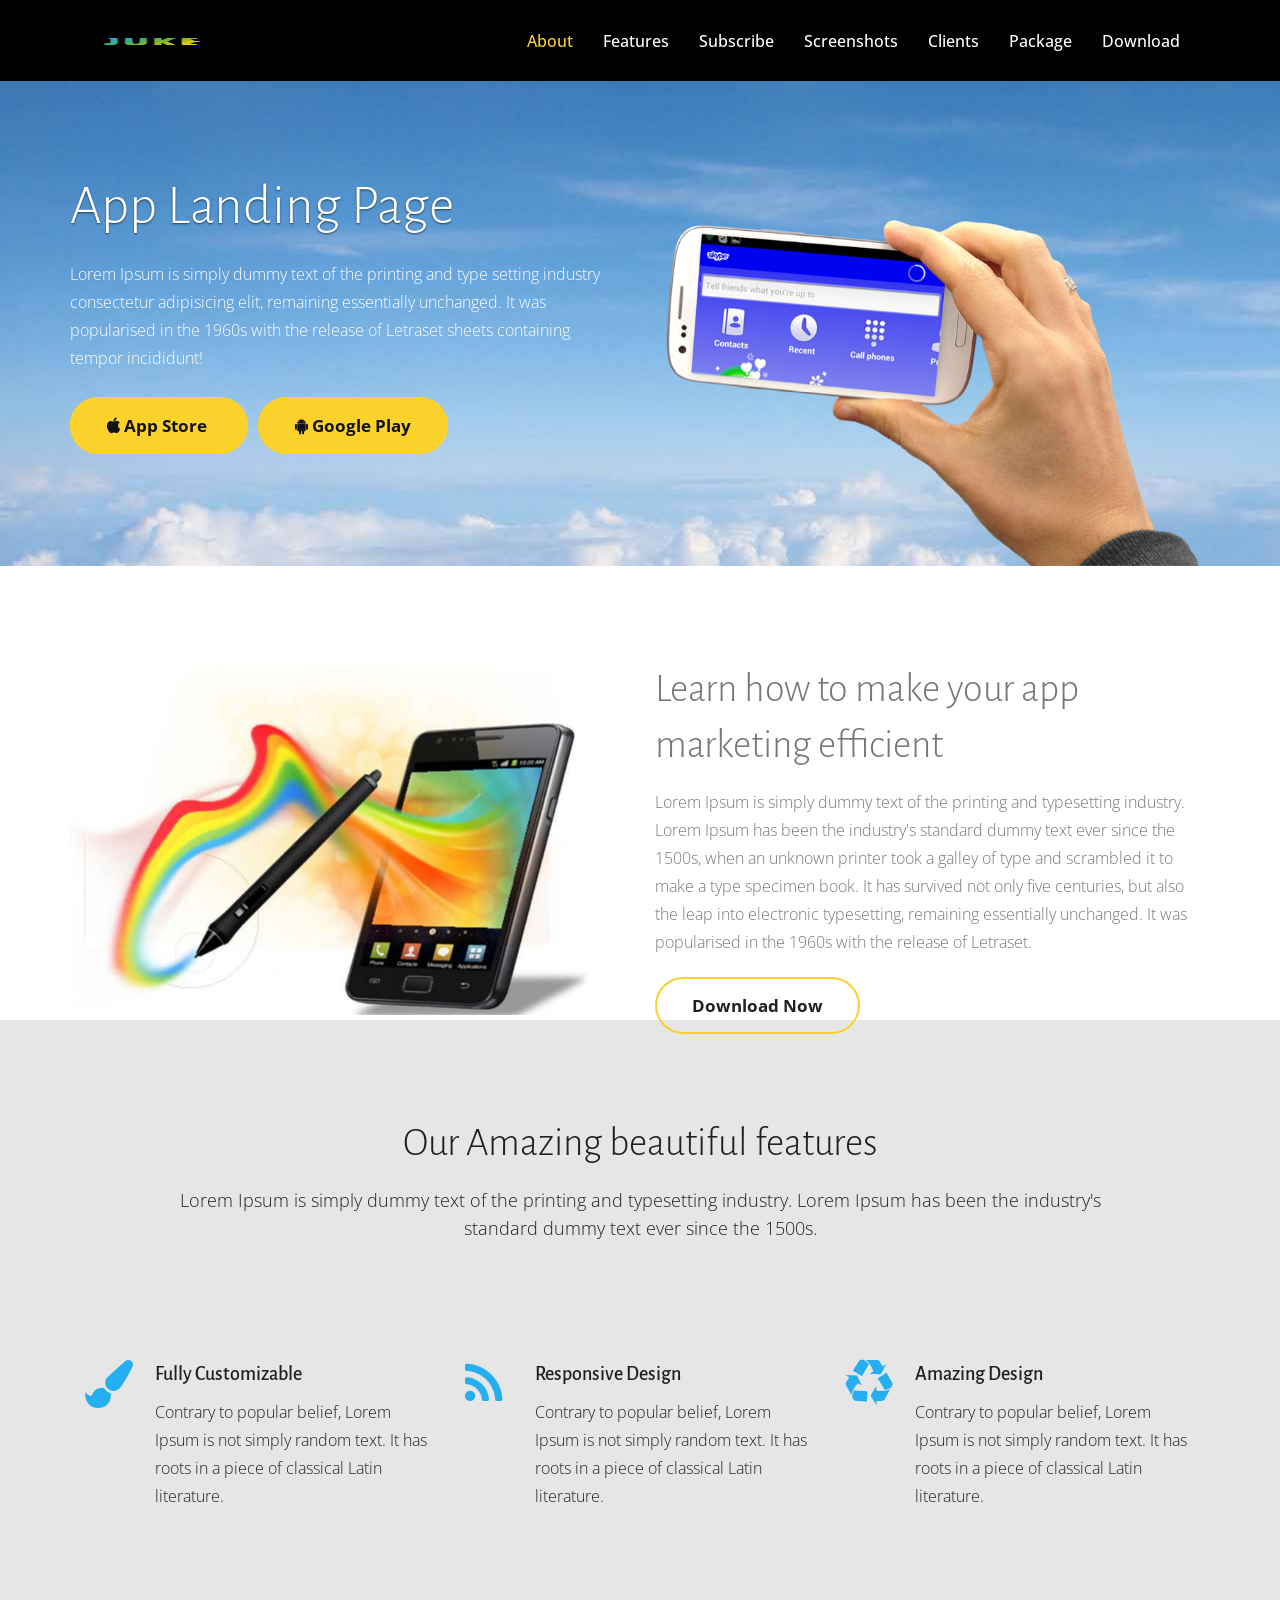
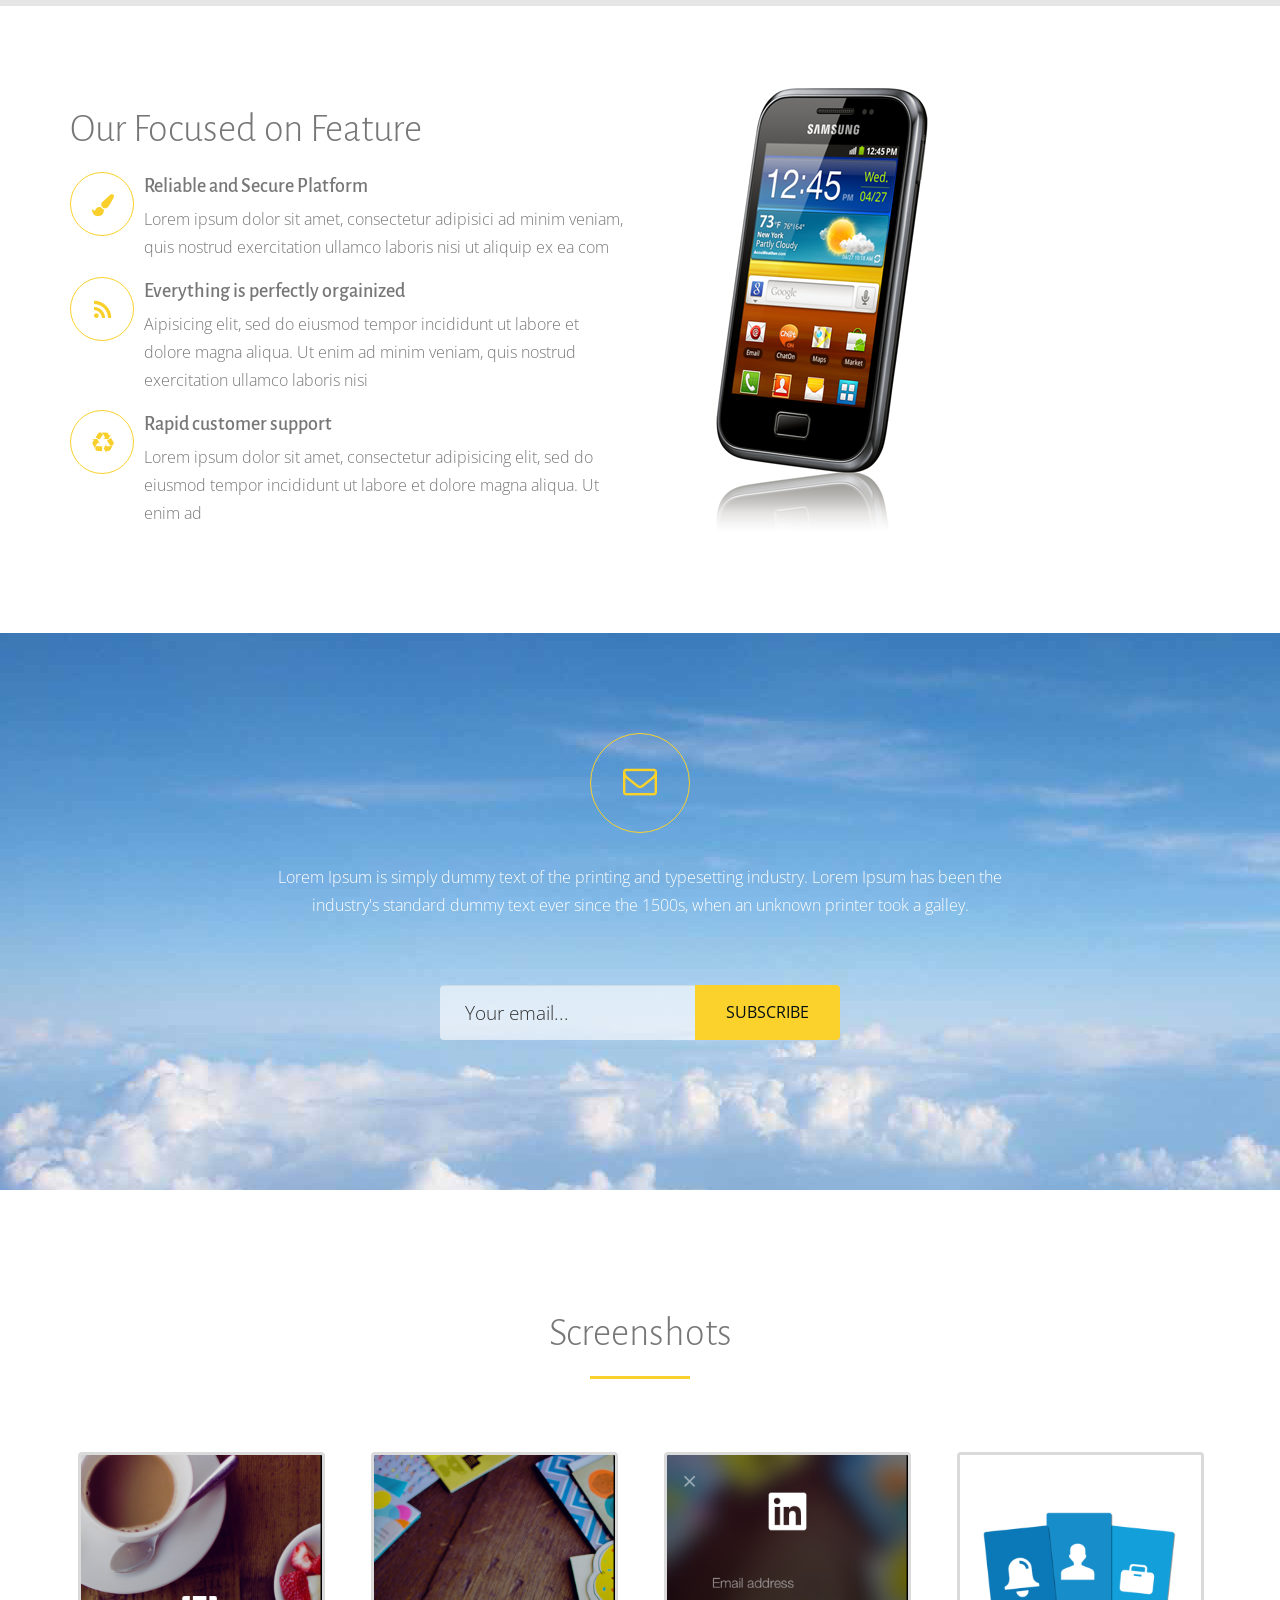
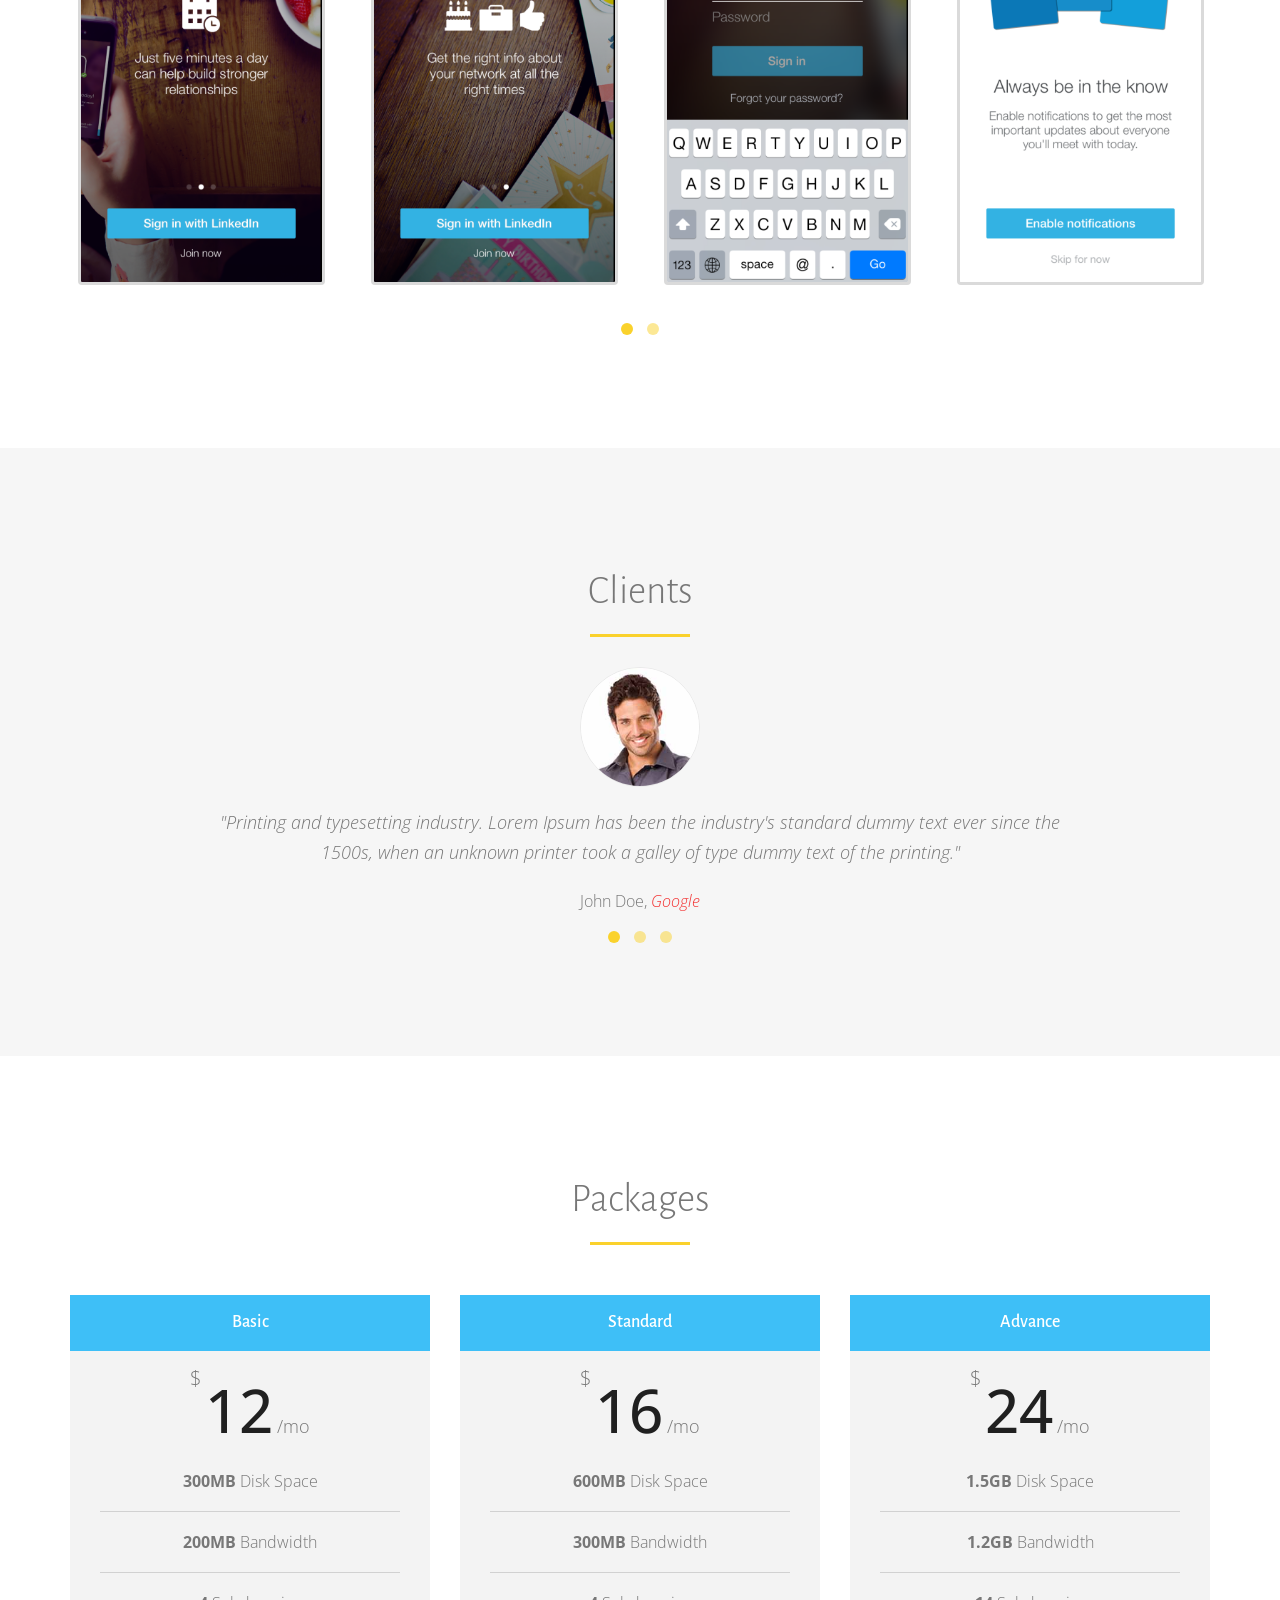
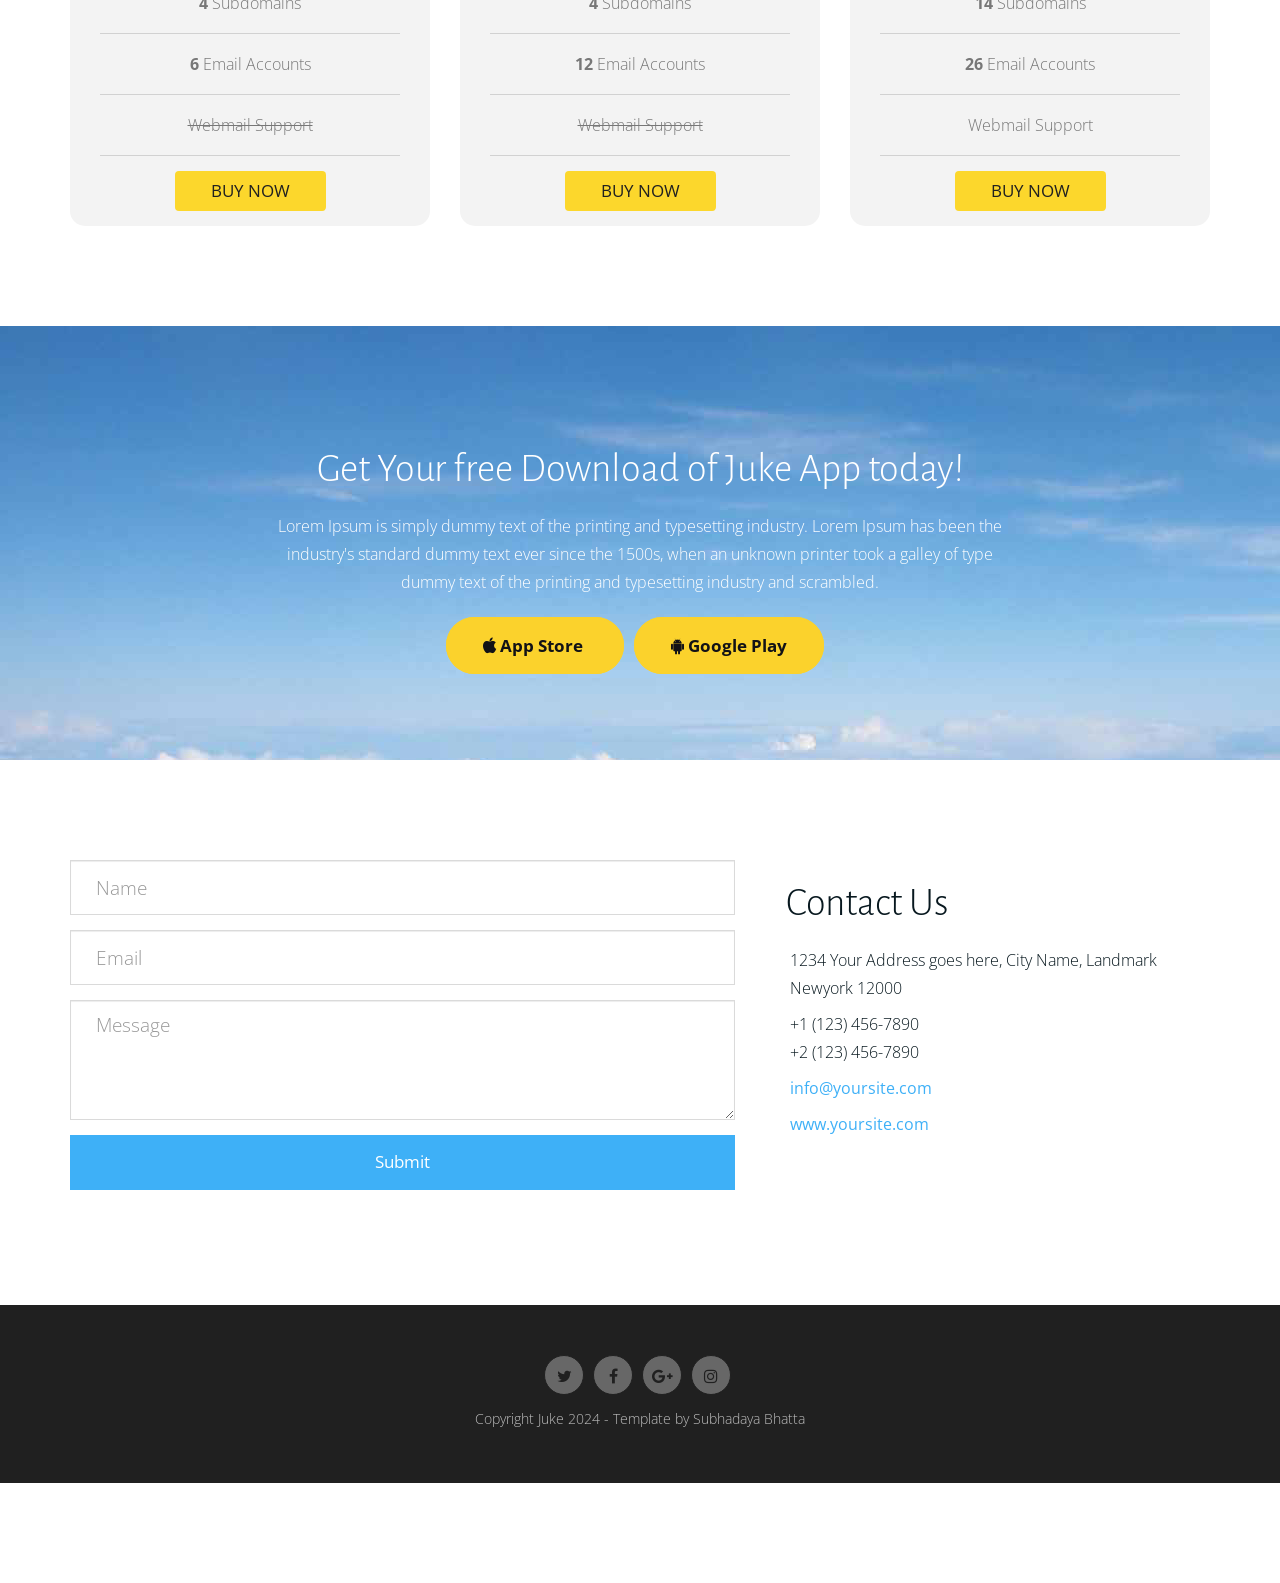
<file: index.html>
<!DOCTYPE html>
<html>
<head>

<!-- /.website title -->
<title>Juke app</title>
<meta name="viewport" content="width=device-width, initial-scale=1, maximum-scale=1, user-scalable=no">

<!-- CSS Files -->
<link href="css/bootstrap.min.css" rel="stylesheet" media="screen">
<link href="css/font-awesome.min.css" rel="stylesheet">
<link href="fonts/icon-7-stroke/css/pe-icon-7-stroke.css" rel="stylesheet">
<link href="css/animate.css" rel="stylesheet" media="screen">
<link href="css/owl.theme.css" rel="stylesheet">
<link href="css/owl.carousel.css" rel="stylesheet">
 
<link href="styles.css" rel="stylesheet" media="screen">    

<!-- Google Fonts --> 
<link href='http://fonts.googleapis.com/css?family=Open+Sans:400,300,600,700' rel='stylesheet' type='text/css'>
<link href='http://fonts.googleapis.com/css?family=Alegreya+Sans:100,300,400,700' rel='stylesheet' type='text/css'>


<!-- Font Awesome -->
<link href="http://maxcdn.bootstrapcdn.com/font-awesome/4.2.0/css/font-awesome.min.css" rel="stylesheet"> 
</head>
  
<body data-spy="scroll" data-target="#navbar-scroll">
 
 <div id="top"></div>

<!-- NAVIGATION -->
<div id="menu">
	<nav class="navbar-wrapper navbar-default" role="navigation">
		<div class="container">
			  <div class="navbar-header">
				<button type="button" class="navbar-toggle" data-toggle="collapse" data-target=".navbar-themers">
				  <span class="sr-only">Toggle navigation</span>
				  <span class="icon-bar"></span>
				  <span class="icon-bar"></span>
				  <span class="icon-bar"></span>
				</button>
				<a class="navbar-brand site-name" href="#top"><img src="images/logo.png" alt="logo"></a>
			  </div>
	 
			  <div id="navbar-scroll" class="collapse navbar-collapse navbar-themers navbar-right">
				<ul class="nav navbar-nav">
					<li><a href="#intro">About</a></li>
					<li><a href="#feature">Features</a></li>
					<li><a href="#subscribe">Subscribe</a></li>
					<li><a href="#screenshot">Screenshots</a></li>
					<li><a href="#clients">Clients</a></li>
					<li><a href="#package">Package</a></li>
					<li><a href="#download">Download</a></li>
				</ul>
			  </div>
		</div>
	</nav>
</div>

<!-- /.parallax full screen background image -->
<div class="fullscreen landing parallax banner" style="background-image:url(./images/bg.jpg);" data-img-width="2000" data-img-height="1325" data-diff="100">
	
	<div class="overlay">
		<div class="container">
			<div class="row">
				<div class="col-md-6">
				
						<!-- /.main title -->
						<h1 class="wow fadeInLeft">
						App Landing Page 
						</h1>

					<!-- /.header paragraph -->
					<div class="landing-text wow fadeInLeft">
						<p>Lorem Ipsum is simply dummy text of the printing and type setting industry consectetur adipisicing elit, remaining essentially unchanged. It was popularised in the 1960s with the release of Letraset sheets containing tempor incididunt!</p>
					</div>				  

					<!-- /.header button -->
					<div class="head-btn wow fadeInLeft">
						<a href="#" class="btn-primary app-store">
						<i class="fa fa-apple"></i> <span> App Store</span>
						</a>
						<a href="#" class="btn-primary play-market">
						<i class="fa fa-android"></i> <span> Google Play</span>
						</a>
					</div>
	
					 				

				</div> 
				
				<!-- /.phone image -->
				<div class="col-md-6">
				<img src="images/header-phone.png" alt="phone" class="header-phone img-responsive wow fadeInRight">
				</div>
			</div>
		</div> 
	</div> 
</div>
   
<!-- /.intro section -->
<div id="intro">
		<div class="container">
		<div class="row">
	
	<!-- /.feature image -->
			<div class="col-md-6 feature-2-pic wow fadeInLeft">
				<img src="images/feature2-image.jpg" alt="image" class="img-responsive">
			</div>	
			
			<!-- /.feature content -->
			<div class="col-md-6 wow fadeInRight">
				<h2>Learn how to make your app marketing efficient</h2>
				<p>Lorem Ipsum is simply dummy text of the printing and typesetting industry. Lorem Ipsum has been the industry's standard dummy text ever since the 1500s, when an unknown printer took a galley of type and scrambled it to make a type specimen book. It has survived not only five centuries, but also the leap into electronic typesetting, remaining essentially unchanged. It was popularised in the 1960s with the release of Letraset.
				</p>

					<div class="btn-section"><a href="#download" class="btn-default">Download Now</a></div>
		
			</div>
			 			  
		</div>			  
  
	</div>

<!-- /.feature section -->
<div id="feature">
	<div class="container">
		<div class="row">
			<div class="col-md-10 col-md-offset-1 col-sm-12 text-center feature-title">

			<!-- /.feature title -->
				<h2>Our Amazing beautiful features</h2>
				<p>Lorem Ipsum is simply dummy text of the printing and typesetting industry. Lorem Ipsum has been the industry's standard dummy text ever since the 1500s.</p>
			</div>
		</div>
		<div class="row row-feat">
			
			<div class="col-md-12">

				<!-- /.feature 1 -->
				<div class="col-sm-4 feat-list">
					<i class="fa fa-paint-brush wow fadeInUp"></i>
					<div class="inner">
						<h4>Fully Customizable</h4>
						<p>Contrary to popular belief, Lorem Ipsum is not simply random text. It has roots in a piece of classical Latin literature.
						</p>
					</div>
				</div>
			
				<!-- /.feature 2 -->
				<div class="col-sm-4 feat-list">
					<i class="fa fa-rss wow fadeInUp" data-wow-delay="0.2s"></i>
					<div class="inner">
						<h4>Responsive Design</h4>
						<p>Contrary to popular belief, Lorem Ipsum is not simply random text. It has roots in a piece of classical Latin literature.</p>
					</div>
				</div>
			
				<!-- /.feature 3 -->
				<div class="col-sm-4 feat-list"> 
					<i class="fa fa-recycle wow fadeInUp" data-wow-delay="0.4s"></i>
					<div class="inner">
						<h4>Amazing Design</h4>
						<p>Contrary to popular belief, Lorem Ipsum is not simply random text. It has roots in a piece of classical Latin literature.</p>
					</div>
				</div>
			
				
			</div>
		</div>
	</div>
</div>
<section id="features">
        <div class="container">
            <div class="row">
                <div class="col-md-6 col-sm-6 wow fadeInRight animated" data-wow-delay=".8s" style="visibility: visible; animation-delay: 0.8s; -webkit-animation-delay: 0.8s; animation-name: fadeInRight; -webkit-animation-name: fadeInRight;">
                    <h2 class="title">Our Focused on Feature</h2>

                    <div class="feature-item">

                        <div class="media">
                            <div class="pull-left icon" href="#">
                                <i class="fa fa-paint-brush"></i>
                            </div>
                            <div class="media-body">
                                <h4 class="media-heading">Reliable and Secure Platform</h4>
                                <p>Lorem ipsum dolor sit amet, consectetur adipisici ad minim veniam, quis nostrud exercitation ullamco laboris nisi ut aliquip ex ea com</p>
                            </div>
                        </div>
                    </div>

                    <div class="feature-item">

                        <div class="media">
                            <div class="pull-left icon" href="#">
                                <i class="fa fa-rss"></i>
                            </div>
                            <div class="media-body">
                                <h4 class="media-heading">Everything is perfectly orgainized</h4>
                                <p>Aipisicing elit, sed do eiusmod tempor incididunt ut labore et dolore magna aliqua. Ut enim ad minim veniam, quis nostrud exercitation ullamco laboris nisi</p>
                            </div>
                        </div>
                    </div>

                    <div class="feature-item">

                        <div class="media">
                            <div class="pull-left icon" href="#">
                                <i class="fa fa-recycle"></i>
                            </div>
                            <div class="media-body">
                                <h4 class="media-heading">Rapid customer support</h4>
                                <p>Lorem ipsum dolor sit amet, consectetur adipisicing elit, sed do eiusmod tempor incididunt ut labore et dolore magna aliqua. Ut enim ad</p>
                            </div>
                        </div>
                    </div>
                </div>
                <div class="col-md-6 col-sm-6 wow fadeInLeft animated" data-wow-delay=".8s" style="visibility: visible; animation-delay: 0.8s; -webkit-animation-delay: 0.8s; animation-name: fadeInLeft; -webkit-animation-name: fadeInLeft;">
                    <div class="block">
                        <img class="img-responsive" src="images/featured-app.png" alt="">
                    </div>
                </div>
            </div>
        </div>
    </section> 


<!-- /.subscribe section -->
<div id="subscribe">
	<div class="subscribe fullscreen parallax" style="background-image:url('images/bg.jpg');" data-img-width="1920" data-img-height="1281" data-diff="100">
		<div class="overlay">
			<div class="container">

				<!-- /.mail icon -->
				<div class="col-md-4 col-md-offset-4 text-center">
				<i class="fa fa-envelope-o letter wow fadeInUp"></i>
				</div>
				<div class="col-md-8 col-md-offset-2 text-center">
					<p>Lorem Ipsum is simply dummy text of the printing and typesetting industry. Lorem Ipsum has been the industry's standard dummy text ever since the 1500s, when an unknown printer took a galley.</p>

					<!-- /.subscribe form -->
					<div class="subscribe-form wow fadeInUp">
						<form class="news-letter mailchimp" action="" role="form" method="POST">
						<input type="hidden" name="u" value="">
						<input type="hidden" name="id" value="">
						<input class="form-control" type="email" name="" placeholder="Your email..." required="">
							<button type="submit" class="subscribe-btn btn">SUBSCRIBE</button>
						</form>
					</div>					
				</div>

			</div>	
		</div>
	</div>
</div>

<!-- /.screenshot section -->
<div id="screenshot">
	<div class="container">
		<div class="text-center">
			<h2 class="wow fadeInLeft">Screenshots</h2>
			<div class="title-line wow fadeInRight"></div>
		</div>
		<div class="row screenshots">
			
			<div id="screenshots" class="owl-carousel">

				<!-- /.screenshot images -->
				<div class="screen wow fadeInUp">
					<a href="images/img1.jpg" data-toggle="lightbox"><img src="images/img1.jpg" alt="Screenshot"></a>
				</div>
				
				<div class="screen wow fadeInUp" data-wow-delay="0.1s">
					<a href="images/img2.jpg" data-toggle="lightbox"><img src="images/img2.jpg" alt="Screenshot"></a>
				</div>
				
				<div class="screen wow fadeInUp" data-wow-delay="0.2s">
					<a href="images/img3.jpg" data-toggle="lightbox"><img src="images/img3.jpg" alt="Screenshot"></a>
				</div>
				
				<div class="screen wow fadeInUp" data-wow-delay="0.3s">
					<a href="images/img4.jpg" data-toggle="lightbox"><img src="images/img4.jpg" alt="Screenshot"></a>
				</div>
				
				<div class="screen wow fadeInUp" data-wow-delay="0.4s">
					<a href="images/img5.jpg" data-toggle="lightbox"><img src="images/img5.jpg" alt="Screenshot"></a>
				</div>
				
				<div class="screen wow fadeInUp" data-wow-delay="0.5s">
					<a href="images/img6.jpg" data-toggle="lightbox"><img src="images/img6.jpg" alt="Screenshot"></a>
				</div>			
				
				<div class="screen wow fadeInUp" data-wow-delay="0.6s">
					<a href="images/img7.jpg" data-toggle="lightbox"><img src="images/img7.jpg" alt="Screenshot"></a>
				</div>

				<div class="screen wow fadeInUp" data-wow-delay="0.7s">
					<a href="images/img8.jpg" data-toggle="lightbox"><img src="images/img8.jpg" alt="Screenshot"></a>
				</div>
			</div>
		</div>
	</div>
</div>

<!-- /.clientsmonial section -->
<div id="clients">
	<div class="container">
		<div class="text-center">
			<h2 class="wow fadeInLeft">Clients</h2>
			<div class="title-line wow fadeInRight"></div>
		</div>
		<div class="row">
			<div class="col-sm-10 col-sm-offset-1">	
			   <div id="owl-clients" class="owl-carousel owl-theme wow fadeInUp">
				 
					<!-- /.clientsmonial 1 -->
					<div class="clients-item">
						<div class="client-pic text-center">
						
							<!-- /.client photo -->
							<img src="images/client.jpg" alt="client">
						</div>
						<div class="box">
						
							<!-- /.clientsmonial content -->
							<p class="message text-center">"Printing and typesetting industry. Lorem Ipsum has been the industry's standard dummy text ever since the 1500s, when an unknown printer took a galley of type dummy text of the printing."</p>
						</div>
						<div class="client-info text-center">
						
						<!-- /.client name -->
							John Doe, <span class="company">Google</span>	
						</div>
					</div>		
					
					<!-- /.clientsmonial 2 -->
					<div class="clients-item">
						<div class="client-pic text-center">

							<!-- /.client photo -->
							<img src="images/client2.jpg" alt="client">
						</div>
						<div class="box">

							<!-- /.clientsmonial content -->
							<p class="message text-center">"Lorem Ipsum is simply dummy text of the printing and when an unknown printer took a galley of type dummy text of the printing and typesetting industry and scrambled."</p>
						</div>
						<div class="client-info text-center">

							<!-- /.client name -->
							Glen Micheal, <span class="company">CN Technology</span>	
						</div>
					</div>				
					
					<!-- /.clientsmonial 3 -->
					<div class="clients-item">
						<div class="client-pic text-center">

							<!-- /.client photo -->
							<img src="images/client3.jpg" alt="client">
						</div>
						<div class="box">

							<!-- /.clientsmonial content -->
							<p class="message text-center">"Lorem Ipsum is simply dummy text of the printing and typesetting industry. Lorem Ipsum has been the industry's standard dummy text ever since the 1500s, when an unknown printer."</p>
						</div>
						<div class="client-info text-center">

							<!-- /.client name -->
							Chris Russel, <span class="company">Facebook</span>	
						</div>
					</div>			
				 
				</div>
			</div>	
		</div>	
	</div>
</div>
<div id="package">
	<div class="container">
		<div class="text-center">
		
			<!-- /.pricing title -->
			<h2 class="wow fadeInLeft animated" style="visibility: visible; animation-name: fadeInLeft; -webkit-animation-name: fadeInLeft;">Packages</h2>
			<div class="title-line wow fadeInRight animated" style="visibility: visible; animation-name: fadeInRight; -webkit-animation-name: fadeInRight;"></div>
		</div>
		<div class="row package-option">

			<!-- /.package 1 -->
			<div class="col-sm-4">
			  <div class="price-box wow fadeInUp animated" style="visibility: visible; animation-name: fadeInUp; -webkit-animation-name: fadeInUp;">
			   <div class="price-heading text-center">
			   
					
					<!-- /.package name -->
					<h3>Basic</h3>
			   </div>
			   
			   <!-- /.price -->
				<div class="price-group text-center">
					<span class="dollar">$</span>
					<span class="price">12</span>
					<span class="time">/mo</span>
				</div>
			
				<!-- /.package features -->
			   <ul class="price-feature text-center">
				  <li><strong>300MB</strong> Disk Space</li>
				  <li><strong>200MB</strong> Bandwidth</li>
				  <li><strong>4</strong> Subdomains</li>
				  <li><strong>6</strong> Email Accounts</li>
				  <li><strike>Webmail Support</strike></li>				  
			   </ul>
			   
			   <!-- /.package button -->
			   <div class="price-footer text-center">
				 <a class="btn btn-price" href="#">BUY NOW</a>
				</div>	
			  </div>
			</div>
			
			<!-- /.package 2 -->
			<div class="col-sm-4">
			  <div class="price-box wow fadeInUp animated" data-wow-delay="0.2s" style="visibility: visible; animation-delay: 0.2s; -webkit-animation-delay: 0.2s; animation-name: fadeInUp; -webkit-animation-name: fadeInUp;">
			   <div class="price-heading text-center">
 

			   <!-- /.package name -->
				<h3>Standard</h3>
			   </div>
			   
			   <!-- /.price -->
				<div class="price-group text-center">
					<span class="dollar">$</span>
					<span class="price">16</span>
					<span class="time">/mo</span>
				</div>
			
				<!-- /.package features -->
			   <ul class="price-feature text-center">
				  <li><strong>600MB</strong> Disk Space</li>
				  <li><strong>300MB</strong> Bandwidth</li>
				  <li><strong>4</strong> Subdomains</li>
				  <li><strong>12</strong> Email Accounts</li>
				  <li><strike>Webmail Support</strike></li>			  
			   </ul>

				<!-- /.package button -->
			   <div class="price-footer text-center">
				 <a class="btn btn-price" href="#">BUY NOW</a>
				</div>
			  </div>
			</div>	
			
			<!-- /.package 3 -->
			<div class="col-sm-4">
			  <div class="price-box wow fadeInUp animated" data-wow-delay="0.4s" style="visibility: visible; animation-delay: 0.4s; -webkit-animation-delay: 0.4s; animation-name: fadeInUp; -webkit-animation-name: fadeInUp;">
			   <div class="price-heading text-center">
			   
					 
				
					<!-- /.package name -->
					<h3>Advance</h3>
			   </div>
			   
			   <!-- /.price -->
				<div class="price-group text-center">
					<span class="dollar">$</span>
					<span class="price">24</span>
					<span class="time">/mo</span>
				</div>
			
				<!-- /.package features -->
			   <ul class="price-feature text-center">
				  <li><strong>1.5GB</strong> Disk Space</li>
				  <li><strong>1.2GB</strong> Bandwidth</li>
				  <li><strong>14</strong> Subdomains</li>
				  <li><strong>26</strong> Email Accounts</li>
				  <li>Webmail Support</li>					  
			   </ul>
			   
			   <!-- /.package button -->
			   <div class="price-footer text-center">
				 <a class="btn btn-price" href="#">BUY NOW</a>
				</div>	
			  </div>
			</div>
			
			 

		</div>
	</div>
</div>	
<!-- /.download section -->
<div id="download">
	<div class="action fullscreen parallax" style="background-image:url('images/bg.jpg');" data-img-width="2000" data-img-height="1334" data-diff="100">
		<div class="overlay downloadSection">
			<div class="container">
				<div class="row">
					<div class="col-md-8 col-md-offset-2 col-sm-12 text-center">
						<h2 class="wow fadeInLeft">Get Your free Download of Juke App today!</h2>
						<p class="download-text wow fadeInRight">Lorem Ipsum is simply dummy text of the printing and typesetting industry. Lorem Ipsum has been the industry's standard dummy text ever since the 1500s, when an unknown printer took a galley of type dummy text of the printing and typesetting industry and scrambled.</p>
						<div class="btn-section">
						
						<a href="#" class="btn-primary app-store">
						<i class="fa fa-apple"></i> <span> App Store</span>
						</a>
						<a href="#" class="btn-primary play-market">
						<i class="fa fa-android"></i> <span> Google Play</span>
						</a>
						
						</div>
					</div>					
				</div>
			</div>
		</div>
	</div>
</div>
 
<!-- /.contact section -->
<div id="contact">
	<div class="contact">
		 
			<div class="container">
				<div class="row contact-row">
				
					
					
					<!-- /.contact form -->
					<div class="col-sm-7 contact-right">
						<form method="POST" id="contact-form" class="form-horizontal" action="" onSubmit="alert('Thank you for your feedback!');">
							<div class="form-group">
							<input type="text" name="Name" id="Name" class="form-control wow fadeInUp" placeholder="Name" required/>
							</div>
							<div class="form-group">
							<input type="text" name="Email" id="Email" class="form-control wow fadeInUp" placeholder="Email" required/>
							</div>					
							<div class="form-group">
							<textarea name="Message" rows="20" cols="20" id="Message" class="form-control input-message wow fadeInUp"  placeholder="Message" required></textarea>
							</div>
							<div class="form-group">
							<input type="submit" name="submit" value="Submit" class="btn btn-success wow fadeInUp" />
							</div>
						</form>		
					</div>
					
					<!-- /.address and contact -->
					<div class="col-sm-5 contact-left wow fadeInUp">
						<h2>Contact Us</h2>
							<ul class="ul-address">
							<li>1234 Your Address goes here, City Name, Landmark</br>
							Newyork 12000
							</li>
							<li>+1 (123) 456-7890</br>
							+2 (123) 456-7890
							</li>
							<li><a href="mailto:info@yoursite.com">info@yoursite.com</a></li>
							<li><a href="#">www.yoursite.com</a></li>
							</ul>	
								
					</div>
					
				 
			</div>
		</div>
	</div>
</div>
 
<!-- /.footer -->
<footer id="footer">
	<div class="container">
		<div class="col-sm-4 col-sm-offset-4">
			<!-- /.social links -->
				<div class="social text-center">
					<ul>
						<li><a class="wow fadeInUp" href="https://twitter.com/"><i class="fa fa-twitter"></i></a></li>
						<li><a class="wow fadeInUp" href="https://www.facebook.com/" data-wow-delay="0.2s"><i class="fa fa-facebook"></i></a></li>
						<li><a class="wow fadeInUp" href="https://plus.google.com/" data-wow-delay="0.4s"><i class="fa fa-google-plus"></i></a></li>
						<li><a class="wow fadeInUp" href="https://instagram.com/" data-wow-delay="0.6s"><i class="fa fa-instagram"></i></a></li>
					</ul>
				</div>	
			<div class="text-center wow fadeInUp" style="font-size: 14px;">Copyright Juke 2024 - Template by Subhadaya Bhatta</a></div>
			<a href="#" class="scrollToTop"><i class="fa fa-arrow-circle-o-up"></i></a>
		</div>	
	</div>	
</footer>
	
	<!-- /.javascript files -->
    <script src="js/jquery.js"></script>
    <script src="js/bootstrap.min.js"></script>
    <script src="js/custom.js"></script>
    <script src="js/jquery.sticky.js"></script>
	<script src="js/wow.min.js"></script>
	<script src="js/owl.carousel.min.js"></script>
	<script src="js/ekko-lightbox-min.js"></script>
	<script type="text/javascript">
	$(document).delegate('*[data-toggle="lightbox"]', 'click', function(event) { event.preventDefault(); $(this).ekkoLightbox(); }); 
	</script>
	<script>
		new WOW().init();
	</script>
  </body>
</html>
</file>
<file: fonts/icon-7-stroke/css/pe-icon-7-stroke.css>
@font-face {
	font-family: 'Pe-icon-7-stroke';
	src:url('../fonts/Pe-icon-7-stroke.eot?-2irksn');
	src:url('../fonts/Pe-icon-7-stroke.eot?#iefix-2irksn') format('embedded-opentype'),
		url('../fonts/Pe-icon-7-stroke.woff?-2irksn') format('woff'),
		url('../fonts/Pe-icon-7-stroke.ttf?-2irksn') format('truetype'),
		url('../fonts/Pe-icon-7-stroke.svg?-2irksn#Pe-icon-7-stroke') format('svg');
	font-weight: normal;
	font-style: normal;
}

[class^="pe-7s-"], [class*=" pe-7s-"] {
	display: inline-block;
	font-family: 'Pe-icon-7-stroke';
	speak: none;
	font-style: normal;
	font-weight: normal;
	font-variant: normal;
	text-transform: none;
	line-height: 1;

	/* Better Font Rendering =========== */
	-webkit-font-smoothing: antialiased;
	-moz-osx-font-smoothing: grayscale;
}

.pe-7s-cloud-upload:before {
	content: "\e68a";
}
.pe-7s-cash:before {
	content: "\e68c";
}
.pe-7s-close:before {
	content: "\e680";
}
.pe-7s-bluetooth:before {
	content: "\e68d";
}
.pe-7s-cloud-download:before {
	content: "\e68b";
}
.pe-7s-way:before {
	content: "\e68e";
}
.pe-7s-close-circle:before {
	content: "\e681";
}
.pe-7s-id:before {
	content: "\e68f";
}
.pe-7s-angle-up:before {
	content: "\e682";
}
.pe-7s-wristwatch:before {
	content: "\e690";
}
.pe-7s-angle-up-circle:before {
	content: "\e683";
}
.pe-7s-world:before {
	content: "\e691";
}
.pe-7s-angle-right:before {
	content: "\e684";
}
.pe-7s-volume:before {
	content: "\e692";
}
.pe-7s-angle-right-circle:before {
	content: "\e685";
}
.pe-7s-users:before {
	content: "\e693";
}
.pe-7s-angle-left:before {
	content: "\e686";
}
.pe-7s-user-female:before {
	content: "\e694";
}
.pe-7s-angle-left-circle:before {
	content: "\e687";
}
.pe-7s-up-arrow:before {
	content: "\e695";
}
.pe-7s-angle-down:before {
	content: "\e688";
}
.pe-7s-switch:before {
	content: "\e696";
}
.pe-7s-angle-down-circle:before {
	content: "\e689";
}
.pe-7s-scissors:before {
	content: "\e697";
}
.pe-7s-wallet:before {
	content: "\e600";
}
.pe-7s-safe:before {
	content: "\e698";
}
.pe-7s-volume2:before {
	content: "\e601";
}
.pe-7s-volume1:before {
	content: "\e602";
}
.pe-7s-voicemail:before {
	content: "\e603";
}
.pe-7s-video:before {
	content: "\e604";
}
.pe-7s-user:before {
	content: "\e605";
}
.pe-7s-upload:before {
	content: "\e606";
}
.pe-7s-unlock:before {
	content: "\e607";
}
.pe-7s-umbrella:before {
	content: "\e608";
}
.pe-7s-trash:before {
	content: "\e609";
}
.pe-7s-tools:before {
	content: "\e60a";
}
.pe-7s-timer:before {
	content: "\e60b";
}
.pe-7s-ticket:before {
	content: "\e60c";
}
.pe-7s-target:before {
	content: "\e60d";
}
.pe-7s-sun:before {
	content: "\e60e";
}
.pe-7s-study:before {
	content: "\e60f";
}
.pe-7s-stopwatch:before {
	content: "\e610";
}
.pe-7s-star:before {
	content: "\e611";
}
.pe-7s-speaker:before {
	content: "\e612";
}
.pe-7s-signal:before {
	content: "\e613";
}
.pe-7s-shuffle:before {
	content: "\e614";
}
.pe-7s-shopbag:before {
	content: "\e615";
}
.pe-7s-share:before {
	content: "\e616";
}
.pe-7s-server:before {
	content: "\e617";
}
.pe-7s-search:before {
	content: "\e618";
}
.pe-7s-film:before {
	content: "\e6a5";
}
.pe-7s-science:before {
	content: "\e619";
}
.pe-7s-disk:before {
	content: "\e6a6";
}
.pe-7s-ribbon:before {
	content: "\e61a";
}
.pe-7s-repeat:before {
	content: "\e61b";
}
.pe-7s-refresh:before {
	content: "\e61c";
}
.pe-7s-add-user:before {
	content: "\e6a9";
}
.pe-7s-refresh-cloud:before {
	content: "\e61d";
}
.pe-7s-paperclip:before {
	content: "\e69c";
}
.pe-7s-radio:before {
	content: "\e61e";
}
.pe-7s-note2:before {
	content: "\e69d";
}
.pe-7s-print:before {
	content: "\e61f";
}
.pe-7s-network:before {
	content: "\e69e";
}
.pe-7s-prev:before {
	content: "\e620";
}
.pe-7s-mute:before {
	content: "\e69f";
}
.pe-7s-power:before {
	content: "\e621";
}
.pe-7s-medal:before {
	content: "\e6a0";
}
.pe-7s-portfolio:before {
	content: "\e622";
}
.pe-7s-like2:before {
	content: "\e6a1";
}
.pe-7s-plus:before {
	content: "\e623";
}
.pe-7s-left-arrow:before {
	content: "\e6a2";
}
.pe-7s-play:before {
	content: "\e624";
}
.pe-7s-key:before {
	content: "\e6a3";
}
.pe-7s-plane:before {
	content: "\e625";
}
.pe-7s-joy:before {
	content: "\e6a4";
}
.pe-7s-photo-gallery:before {
	content: "\e626";
}
.pe-7s-pin:before {
	content: "\e69b";
}
.pe-7s-phone:before {
	content: "\e627";
}
.pe-7s-plug:before {
	content: "\e69a";
}
.pe-7s-pen:before {
	content: "\e628";
}
.pe-7s-right-arrow:before {
	content: "\e699";
}
.pe-7s-paper-plane:before {
	content: "\e629";
}
.pe-7s-delete-user:before {
	content: "\e6a7";
}
.pe-7s-paint:before {
	content: "\e62a";
}
.pe-7s-bottom-arrow:before {
	content: "\e6a8";
}
.pe-7s-notebook:before {
	content: "\e62b";
}
.pe-7s-note:before {
	content: "\e62c";
}
.pe-7s-next:before {
	content: "\e62d";
}
.pe-7s-news-paper:before {
	content: "\e62e";
}
.pe-7s-musiclist:before {
	content: "\e62f";
}
.pe-7s-music:before {
	content: "\e630";
}
.pe-7s-mouse:before {
	content: "\e631";
}
.pe-7s-more:before {
	content: "\e632";
}
.pe-7s-moon:before {
	content: "\e633";
}
.pe-7s-monitor:before {
	content: "\e634";
}
.pe-7s-micro:before {
	content: "\e635";
}
.pe-7s-menu:before {
	content: "\e636";
}
.pe-7s-map:before {
	content: "\e637";
}
.pe-7s-map-marker:before {
	content: "\e638";
}
.pe-7s-mail:before {
	content: "\e639";
}
.pe-7s-mail-open:before {
	content: "\e63a";
}
.pe-7s-mail-open-file:before {
	content: "\e63b";
}
.pe-7s-magnet:before {
	content: "\e63c";
}
.pe-7s-loop:before {
	content: "\e63d";
}
.pe-7s-look:before {
	content: "\e63e";
}
.pe-7s-lock:before {
	content: "\e63f";
}
.pe-7s-lintern:before {
	content: "\e640";
}
.pe-7s-link:before {
	content: "\e641";
}
.pe-7s-like:before {
	content: "\e642";
}
.pe-7s-light:before {
	content: "\e643";
}
.pe-7s-less:before {
	content: "\e644";
}
.pe-7s-keypad:before {
	content: "\e645";
}
.pe-7s-junk:before {
	content: "\e646";
}
.pe-7s-info:before {
	content: "\e647";
}
.pe-7s-home:before {
	content: "\e648";
}
.pe-7s-help2:before {
	content: "\e649";
}
.pe-7s-help1:before {
	content: "\e64a";
}
.pe-7s-graph3:before {
	content: "\e64b";
}
.pe-7s-graph2:before {
	content: "\e64c";
}
.pe-7s-graph1:before {
	content: "\e64d";
}
.pe-7s-graph:before {
	content: "\e64e";
}
.pe-7s-global:before {
	content: "\e64f";
}
.pe-7s-gleam:before {
	content: "\e650";
}
.pe-7s-glasses:before {
	content: "\e651";
}
.pe-7s-gift:before {
	content: "\e652";
}
.pe-7s-folder:before {
	content: "\e653";
}
.pe-7s-flag:before {
	content: "\e654";
}
.pe-7s-filter:before {
	content: "\e655";
}
.pe-7s-file:before {
	content: "\e656";
}
.pe-7s-expand1:before {
	content: "\e657";
}
.pe-7s-exapnd2:before {
	content: "\e658";
}
.pe-7s-edit:before {
	content: "\e659";
}
.pe-7s-drop:before {
	content: "\e65a";
}
.pe-7s-drawer:before {
	content: "\e65b";
}
.pe-7s-download:before {
	content: "\e65c";
}
.pe-7s-display2:before {
	content: "\e65d";
}
.pe-7s-display1:before {
	content: "\e65e";
}
.pe-7s-diskette:before {
	content: "\e65f";
}
.pe-7s-date:before {
	content: "\e660";
}
.pe-7s-cup:before {
	content: "\e661";
}
.pe-7s-culture:before {
	content: "\e662";
}
.pe-7s-crop:before {
	content: "\e663";
}
.pe-7s-credit:before {
	content: "\e664";
}
.pe-7s-copy-file:before {
	content: "\e665";
}
.pe-7s-config:before {
	content: "\e666";
}
.pe-7s-compass:before {
	content: "\e667";
}
.pe-7s-comment:before {
	content: "\e668";
}
.pe-7s-coffee:before {
	content: "\e669";
}
.pe-7s-cloud:before {
	content: "\e66a";
}
.pe-7s-clock:before {
	content: "\e66b";
}
.pe-7s-check:before {
	content: "\e66c";
}
.pe-7s-chat:before {
	content: "\e66d";
}
.pe-7s-cart:before {
	content: "\e66e";
}
.pe-7s-camera:before {
	content: "\e66f";
}
.pe-7s-call:before {
	content: "\e670";
}
.pe-7s-calculator:before {
	content: "\e671";
}
.pe-7s-browser:before {
	content: "\e672";
}
.pe-7s-box2:before {
	content: "\e673";
}
.pe-7s-box1:before {
	content: "\e674";
}
.pe-7s-bookmarks:before {
	content: "\e675";
}
.pe-7s-bicycle:before {
	content: "\e676";
}
.pe-7s-bell:before {
	content: "\e677";
}
.pe-7s-battery:before {
	content: "\e678";
}
.pe-7s-ball:before {
	content: "\e679";
}
.pe-7s-back:before {
	content: "\e67a";
}
.pe-7s-attention:before {
	content: "\e67b";
}
.pe-7s-anchor:before {
	content: "\e67c";
}
.pe-7s-albums:before {
	content: "\e67d";
}
.pe-7s-alarm:before {
	content: "\e67e";
}
.pe-7s-airplay:before {
	content: "\e67f";
}
</file>
<file: styles.css>
/**
* webthemez
* custom styles
**/

html, body {
	width: 100%;
	overflow-x: hidden;
}
body {
	height:100%;	
	font-family: 'Open Sans', sans-serif;
	font-weight: 300;
	padding:0;
	margin:0;
	font-size:16px;
	line-height: 28px;
	color: #777; 
	background: #fff;
	overflow-x:hidden;
	position: relative;
} 
h1,h2,h3,h4,h5,h6{
font-family: 'Alegreya Sans', sans-serif;
}
h1 { font-size: 3em; line-height:1.2em; margin:0 0 .8em; }
h2 { font-size: 1.8em; line-height:1.4em; margin:0 0 .8em;  }
h3 { font-size: 1.4em; line-height:1.4em; }
h4 { font-size: 1.25em; line-height:1.4em;}
h5 { font-size: 1.1em; line-height:1.4em; }
h6 { font-size: 1em; line-height:1.2em; }

h1 a, h2 a, h3 a, h4 a, h5 a, h6 a {
	text-decoration: none; 
}	 
p { 
	padding:0 0 1em;
	margin:0;
}
a {
	color: #3EB0F7;
	outline: 0;
	font-weight: bold;
	-webkit-transition: all .8s ease;
	transition: all .8s ease;
} 
a:hover {
	text-decoration: none;
	color: #3EB0F7;
	-webkit-transition: all .8s ease;
	transition: all .8s ease;
}
.highlight {
	color: #08181F;
}
 
.banner { 
	  position: relative;
  top: -80px;
  padding-top: 80px;
}
.is-sticky .navbar-default {
  background: rgba(0, 0, 0, 0.87);
  padding: 15px 0;
  border-top: solid #000;
}
#menu-sticky-wrapper{
  z-index: 2;
  position: relative;
}
.overlay {
    background: url("./images/bg.jpg");
    position: relative;
    width: 100%;
    height: 100%;
    display: block;
}
#menu {
	z-index: 999;
	background-color: #000;
}
.navbar-default {
	background: #000;
	padding: 15px 0;
	border-top: 1px solid #000;
}
.navbar-default .navbar-brand {
    padding: 7px;
}
.navbar-default .navbar-nav > li > a {
    color: #FFF;
	font-weight: 500;
}
.navbar-default .navbar-nav > li > a:hover,
.navbar-default .navbar-nav > li > a:focus {
    color: #FAD12C;
}
.navbar-default .navbar-nav > .active > a, 
.navbar-default .navbar-nav > .active > a:hover, 
.navbar-default .navbar-nav > .active > a:focus {
	background: transparent;
	color: #FAD12C;
}
.btn-default {
	font-size: 17px;
	margin: 30px 0 10px;
	margin-right: 10px;
	line-height: 20px;
	padding: 15px 35px;
	height: 50px;
	border: 2px solid #FAD12B;
	background: transparent;
	transition: all 0.4s;
	color: #202020;
	border-radius: 100px;
}
.btn-default:hover, .btn-default:focus, .btn-default:active, .btn-default.active, .open > .dropdown-toggle.btn-default {
	border: 2px solid #EE2D2D;
	background: #EE2D2D;
	color: white;
}
.btn-primary {
	font-size: 17px;
	margin: 30px 0 10px;
	margin-right: 10px;
	line-height: 20px;
	padding: 15px 35px;
	height: 50px;
	border: 2px solid #fbd22c;
	background: #fbd22c;
	transition: all 0.4s;
	color: rgb(18, 18, 22);
	border-radius: 100px;
}
.btn-primary:hover, .btn-primary:focus, .btn-primary:active, .btn-primary.active, .open > .dropdown-toggle.btn-primary {
	border: 2px solid #fbd22c;
	background: transparent;
	color: #fbd22c;
}
.btn-secondary {
	font-size: 20px;
	font-weight: 300;
	line-height: 20px;
	padding: 20px 50px;
	height: 65px;
	border: none;
	background: #F33030;
	transition: all 0.4s;
	color: white;
	border-radius: 4px;
}
.btn-secondary:hover, .btn-secondary:focus, .btn-secondary:active, .btn-secondary.active, .open > .dropdown-toggle.btn-secondary {
	background: #1f96e0;
	color: white
}
.site-name img{
	width: 150px; 
	height: 37px
}
.logo {
	margin: 80px 0 100px 0;
}
.landing h1{
	font-size: 56px;
	font-weight: 300;
	color: #fff;
	margin: 92px 0 20px 0;
	text-shadow: 0 1px 2px rgba(0, 0, 0, .6);
}
.landing p {
	color: #fff;
}
.landing-text {
	margin-bottom: 20px;
}
.landing-text p { 
	padding-bottom: 20px;
}
.more {
	margin-bottom: 100px;
}
.more p {
	font-size: 17px;
}
.head-btn {
	margin-bottom: 40px;
}
.option {
	text-transform: uppercase;
	padding: 5px;
	min-width: 80px;
	margin-right: 5px;
	transition: all 0.4s;
	font-size: 14px;
	color: #fff;
}
.option .fa {
	font-size: 16px;
	margin-right: 10px;
}
.option:hover {
	color: #F33030;
}
.header-phone {
	margin: 65px 0;
	position: relative;
	bottom: -65px;
}
#intro {
	padding: 0px 0 100px;
}
#intro h2 {
	font-size: 40px;
	font-weight: 300;
	margin: 15px 0 15px 0;
}
.intro-pic {
	margin-top: 20px;
}
.btn-section {
	padding-top: 20px;
}
#feature {
	padding: 80px 0;
	background: #E6E6E6;
	color: #202020;
}
#feature h2 {
	margin: 15px 0 15px 0;
	font-size: 40px;
	font-weight: 300;
}
#feature .feature-title p {
	font-size: 18px;
}
#features{
	padding: 80px 0;
}
#features .fa{
	
  border: 1px solid #FAD12C;
  width: 64px;
  height: 64px;
  color: #F9CF2B;
  text-align: center;
  padding: 21px;
  font-size: 22px;
  border-radius: 50%;
}

.row-feat {
	padding-top: 50px;
}
.feat-list {
	margin-top: 40px;
}
.feat-list i {
	font-size: 48px;
	float: left;
	width: 20%;
	color: #26AFF0;
	height: 100%;
	position: relative;
	opacity: 0.6;
	-webkit-transition: all .8s ease;
	transition: all .8s ease;
	top: 10px;
}
.feat-list:hover i {
	color: #FAD12C;
	-webkit-transition: all .8s ease;
	transition: all .8s ease;
}
#feature .inner {
	float: left;
	width: 80%;
}
#feature-2 {
	padding: 100px 0 100px;
}
#feature-2 h2 {
	font-size: 40px;
	font-weight: 300;
	margin: 15px 0 15px 0;
}
.feature-2-pic {
	margin-top: 20px;
}
.subscribe {
	color: #fff;
}
.letter {
	margin-top: 100px;
	width: 100px;
	height: 100px;
	line-height: 100px;
	font-size: 50px;
	color: #FBD22C;
	border-radius: 5px;
	border: solid 1px #fbd22c;
	border-radius: 50%;
	font-size: 34px !important;
	padding-top: 30px;
}
.subscribe p {
	margin: 30px auto 30px;
}
.subscribe-form {
	max-width: 400px;
	margin: 50px auto 150px;
	text-align: center;
	overflow: hidden;
}
.subscribe-form form {
	position: relative;
}
.subscribe-form input {
	max-width: 85%;
	position: relative;
	padding: 5px 25px;
}
.subscribe-form .form-control {
	border-radius: 4px 0 0 4px;
	border: none;
	background-color: rgba(255, 255, 255, 0.6);
	color: #333;
	font-size: 1.2em;
	height: 55px;
}
.subscribe-form button {
	border-radius: 0 4px 4px 0;
	background-color: #F33030;
	color: #ffffff;
	font-size: 1em;
	line-height: 52px;
	position: absolute;
	top: 0px;
	right: 0px;
	padding: 0 30px;
	margin: 0;
	-webkit-transition: all .8s ease;
	transition: all .8s ease;
}
.subscribe-form .btn {
	height: 55px;
}
.subscribe-form .btn:hover {
	background-color: #1f96e0;
	color: #fff;
	-webkit-transition: all .8s ease;
	transition: all .8s ease;
}
.subscribe-form .form-control::-webkit-input-placeholder {
	color: #333;
}
.subscribe-form .form-control:-moz-placeholder { 
	color: #333;  
}
.subscribe-form .form-control::-moz-placeholder { 
	color: #333;  
}
.subscribe-form .form-control:-ms-input-placeholder {  
	color: #333;  
}
#screenshot {
	padding-top: 100px;
}
.title-line {
    width: 100px;
    height: 3px;
    margin: 0 auto;
    background: #F33030;
}
.screenshots {
    padding-top: 50px;
    padding-bottom: 100px;
}
.screenshots .screen {
    background: #FFFFFF;
    padding: 10px;
    margin: 13px;
    display: block;
}
.screenshots .screen img {
    width: 100%;
	border-radius: 4px;
	border: solid 3px #dadada;
	-webkit-transition: all .8s ease;
	transition: all .8s ease;
}
.screenshots .screen img:hover {
	border: solid 3px #F33030;
	-webkit-transition: all .8s ease;
	transition: all .8s ease;
}
.modal-backdrop.in {
    background-color: #000;
}
.ekko-lightbox .modal-content {
	-webkit-box-shadow: none;
	-moz-box-shadow: none;
	box-shadow: none;
	-webkit-border-radius: 0;
	-moz-border-radius: 0;
	border-radius: 0;
	border: none;
	background-color: transparent;
}
.ekko-lightbox .modal-header {
	border: 0;
	padding-left: 0;
	padding-right: 0;
}
.ekko-lightbox .modal-header .close {
	-webkit-opacity: 0.7;
	-moz-opacity: 0.7;
	opacity: 0.7;
	color: #fff;
	text-shadow: 0;
	font-weight: 100;
	margin-top: 5px;
}
.ekko-lightbox .modal-header .close:hover {
	-webkit-opacity: 1;
	-moz-opacity: 1;
	opacity: 1;
}
.ekko-lightbox .modal-header h4.modal-title {
	font-weight: 100;
	color: #fff;
	padding: 0;
}
.ekko-lightbox .modal-body {
	padding: 0;
}
.ekko-lightbox .modal-footer {
	-webkit-opacity: 0.9;
	-moz-opacity: 0.9;
	opacity: 0.9;
	border: 0;
	color: #fff;
	font-weight: 100;
	padding: 0;
}
.ekko-lightbox-nav-overlay a {
	-webkit-opacity: 0.9;
	-moz-opacity: 0.9;
	opacity: 0.9;
	text-shadow: none;
}
#client {
	background: #f6f6f6;
	padding: 70px 0 70px;
}
#client img {
	max-height: 50px;
	margin: 0 20px;
	opacity: 1;
	transition: all 0.3s ease;
	-webkit-transition: all 0.3s ease;
	-moz-transition: all 0.3s ease;
}
#client img:hover {
	opacity: 0.7;
	transition: all 0.3s ease;
	-webkit-transition: all 0.3s ease;
	-moz-transition: all 0.3s ease;
}
#clients {
	padding: 100px 0 100px;
	background-color: #F6F6F6;
}
.clients-item {
	display: block;
	width: 100%;
	height: auto;
	position: relative;
	margin-top: 30px;
}
.clients-item .box {
	margin-right: 15px;
	margin-left: 15px;
}
.clients-item .box .message {
	padding: 20px;
	font-style: italic;
	line-height: 30px;
	font-weight: 300;
	font-size: 18px;
}
.clients-item .client-pic img {
	width: 120px;
	height: 120px;
	border-radius: 50%;
	max-width: 100%;
	border: 1px solid #E9E9E9;
}
.clients-item .client-info .client-name {
	margin-top: 10px;
	font-size: 16px;
}
.clients-item .client-info .company {
	font-style: italic;
	color: #F33030;
}
.owl-theme .owl-controls .owl-page span{
	background: #FAD22C;
}
.action {
	color: #fff;
}
.action h2 {
	font-size: 40px;
	font-weight: 300;
}
.download-store {
	padding: 50px 0 130px;
}
.download-store li {
	display: inline-block;
	list-style: none;
	margin-left: 10px;
}
.appstorebutton {
	height: 65px;
	width: 195px;
	position: relative;
	border-radius: 4px;
} 
.iphone {
	background: #F33030;
	transition: all 0.3s ease;
	-webkit-transition: all 0.3s ease;
	-moz-transition: all 0.3s ease;
}
.iphone:hover {
	background-color: #1f96e0;
	transition: all 0.3s ease;
	-webkit-transition: all 0.3s ease;
	-moz-transition: all 0.3s ease;
}
.android {
	background: #555;
	transition: all 0.3s ease;
	-webkit-transition: all 0.3s ease;
	-moz-transition: all 0.3s ease;
}
.android:hover {
	background-color: #444;
	transition: all 0.3s ease;
	-webkit-transition: all 0.3s ease;
	-moz-transition: all 0.3s ease;
}
.appstorebutton a {
	color: white;
	text-decoration: none;
}
.appstorebutton p {
	font-size: 20px;
	font-weight: 300;
	text-align: left;
	color: white;
	padding: 10px 0 0 65px;
	line-height: 1;
}
.appstorebutton p small {
	font-size: 16px;
}
.appstorebutton i {
	position: absolute;
	top: 0;
	left: 0;
	margin: 10px 0 0 17px;
	font-size: 40px;
}
#footer {
	background: #202020;
	padding: 50px 0 50px;
	color: #BDBDBD;
}
.social ul {
	padding: 0;
	list-style: none;
}
.social li {
	display: inline-block;
	padding-right: .3em;
}
.social li a {
	display: block;
	width: 40px;
	height: 40px;
	line-height: 40px;
	color: #202020;
	border-radius: 5px;
	background: rgba(255, 255, 255, 0.32);
	border: solid 1px #202020;
	-webkit-transition: all .8s ease;
	transition: all .8s ease;
	border-radius: 50%;
}
.social li a:hover {
	color: #fff;
	background: #020E13;
}
.scrollToTop{
	width: 40px; 
	height: 40px;
	padding: 5px;
	font-size: 30px;
	text-align: center; 
	color: rgb(250, 210, 44);
	position: fixed;
	bottom: 20px;
	right: 20px;
	display: none;
}
.scrollToTop:hover{
	color: #FBD22C;
}
.control-group .controls {
	overflow-x: hidden;
}
.downloadSection{
padding:100px 0;
}
.subscribe {
	color: #fff;
}
.subscribe p {
	margin: 30px auto 30px;
}
.subscribe-form {
	max-width: 400px;
	margin: 50px auto 150px;
	text-align: center;
	overflow: hidden;
}
.subscribe-form form {
	position: relative;
}
.subscribe-form input {
	max-width: 85%;
	position: relative;
	padding: 5px 25px;
}
.subscribe-form .form-control {
	border-radius: 4px 0 0 4px;
	border: none;
	background-color: rgba(255, 255, 255, 0.6);
	color: #333;
	font-size: 1.2em;
	height: 55px;
}
.subscribe-form button {
	border-radius: 0 4px 4px 0;
	background-color: #FBD22C;
	color: #040F13;
	font-size: 1em;
	line-height: 52px;
	position: absolute;
	top: 0px;
	right: 0px;
	padding: 0 30px;
	margin: 0;
	-webkit-transition: all .8s ease;
	transition: all .8s ease;
}
.subscribe-form .btn {
	height: 55px;
}
.subscribe-form .btn:hover {
	background-color: #1f96e0;
	color: #fff;
	-webkit-transition: all .8s ease;
	transition: all .8s ease;
}
.subscribe-form .form-control::-webkit-input-placeholder {
	color: #333;
}
.subscribe-form .form-control:-moz-placeholder { 
	color: #333;  
}
.subscribe-form .form-control::-moz-placeholder { 
	color: #333;  
}
.subscribe-form .form-control:-ms-input-placeholder {  
	color: #333;  
}
#package {
	padding-top: 100px;
}
.title-line {
    width: 100px;
    height: 3px;
    margin: 0 auto;
    background: #FAD12C;
}
.price-box {
	background-color: #F3F3F3;
	border-radius: 15px;
}
.package-option {
	padding: 50px 0 100px;
}
.package-option ul {
	padding: 0;
}
.price-heading h3 {
	margin-top: 0;
	background-color: #3EBFF7;
	color: #fff;
	padding: 15px;
	margin: 0;
	font-size: 18px;
	margin-bottom: 15px;
}
.price-heading i {
	color: #d1d1d1;
	font-size: 75px;
	margin-top: 20px;
}
.price-group {
	padding: 30px 0 10px;
}
.price-group .dollar {
	font-size: 20px;
	position: relative;
	bottom: 48px;
}
.price-group .price {
	color: #202020;
	font-size: 60px;
	font-weight: 500;
}
.price-group .time {
	font-size: 18px;
}
.price-feature li {
	margin-left: 30px;
	margin-right: 30px;
	list-style: none;
	border-bottom: solid 1px #d1d1d1;
	line-height: 40px;
	padding: 10px 0;
}
.btn-price {
	margin: 5px 0 15px;
	font-size: 17px;
	padding: 7px 35px;
	height: 40px;
	background: #FCD72C;
	transition: all 0.4s;
	color: rgb(32, 32, 32);
	border-radius: 4px;	
}
.btn-price:hover {
	background: #202020;
	color: white;
}
#contact {
	width: 100%;
	min-height: 100%;
}
#contact  h2{
	color: rgb(8, 24, 31);
	margin-left: 36px;
}
.ul-address a {
	font-weight: normal;
}
.ul-address a:hover {
	color: rgb(250, 209, 38);
}
.ul-address li {
	padding-right: 20px; 
	margin-bottom: 8px; 
	list-style: none;
	color: rgb(8, 24, 31);
}
.ul-address i {
	margin-left: 15px;
	position: absolute; 
	left: 0;
	color: #3eb0f7; 
	font-size: 25px;
	line-height: 30px;
}
.contact-row {
	margin: 100px 0 100px;
}
#contact-form {
	margin: 0 auto;
}
#contact-form input {
	position: relative;
	padding: 5px 25px;
	width: 100%;
}
#contact-form textarea {
	position: relative;
	padding: 10px 25px;
	width: 100%;
	height: 120px !important;
}
#contact-form .form-control {
	border-radius: 0;
	border: solid 1px #dadada;
	background-color: #fff;
	color: #333;
	font-size: 1.2em;
	height: 55px;
}
#contact-form .btn {
	height: 55px;
	width: 100%;
	background-color: #3eb0f7;
	color: #ffffff;
	font-size: 17px !important;
	line-height: 18px;
	padding: 0 33px;
	border: none;
	border-radius: 0;
	margin: 0;
	-webkit-transition: all .8s ease;
	transition: all .8s ease;
}
#contact-form .btn:hover {
	background-color: #1f96e0;
	-webkit-transition: all .8s ease;
	transition: all .8s ease;
}
/* iPads (portrait) ----------- */
@media only screen 
and (min-width : 768px) 
and (max-width : 1024px) 
and (orientation : portrait) {
	.more {
		margin-bottom: 50px;
	}
	#intro {
		padding: 30px 0 50px;
	}
	#intro h2, #feature-2 h2 {
		font-weight: 150;
		text-align: center;
	}
	#intro p, #feature-2 p {
		text-align: center;
	}
	.btn-section {
		text-align: center;
	}
	#feature {
		padding-top: 75px;
	}
	.row-feat {
		padding-top: 40px;
		padding-bottom: 40px;
	}
	#feature-2 {
		padding: 80px 0 100px;
	}
	.feature-2-pic {
		margin-top: 40px;
	}
	#client img {
		margin: 10px 0 10px;
		max-height: 40px;
	}	
}

/* iPads (landscape) ----------- */
@media only screen 
and (min-width : 768px) 
and (max-width : 1024px) 
and (orientation : landscape) {
	.logo {
		margin: 100px 0 30px 0;
	}
	.landing h1{
		margin: 60px 0 60px 0;
	}	
	.landing-text {
		margin: 60px 0 40px 0;
	}
	.more {
		margin-bottom: 180px;
	}
	.header-phone {
	margin-top: 125px;
	}
	.intro-pic {
		margin-top: 100px;
	}
	.feature-img {
		margin-top: 30px;
	}	
	.feat-list {
		margin-top: 10px;
	}
	.feat-list p {
		font-size: 15px;
	}
	.feature-2-pic {
		margin-top: 50px;
	}
	#client img {
		max-height: 45px;
	}	
}

/* smart-phone ----------- */
@media (max-width: 767px) {
	.logo {
		margin: 40px 0 30px 0;
	}
	.more {
		margin-bottom: 40px;
	}
	#intro {
		padding: 70px 0 70px;
	}
	#intro h2, #feature-2 h2 {
		font-weight: 150;
		text-align: center;
	}
	#intro p, #feature-2 p {
		text-align: center;
	}
	.btn-section {
		text-align: center;
	}
	.feat-list i {
		padding-left: 40px;
	}
	.feature-2-pic {
		margin-top: 50px;
	}
	#client img {
		margin: 10px 0 10px;
	}	
}	
/* iPhone 6Plus (landscape) ----------- */
@media (max-width: 736px) {

}

/* iPhone 6 (landscape) ----------- */
@media (max-width: 667px) {
	.logo {
		margin: 30px 0 30px 0;
	}
	.landing h1{
		font-size: 50px;
		margin: 10px 0 25px 0;
	}
	.landing-text {
		margin-top: 20px;
	}
	.letter {
		margin-top: 75px
	}
	.subscribe p {
		margin: 25px auto 15px;
	}
	.subscribe-form {
		margin: 20px auto 100px;
	}
	.action h2 {
		margin-top: 70px;
	}
	.download-store {
		padding: 20px 0 100px;
	}
}

/* iPhone 5 (landscape) ----------- */
@media (max-width: 568px){
	.logo {
		margin: 15px 0 15px 0;
	}
	.landing h1{
		font-size: 40px;
		margin: 20px 0 10px 0;
	}
	.landing-text p {
		font-size: 16px !important; 
	}
	#intro {
		padding-top: 50px;
	}
	#feature {
		padding-top: 50px;
	}
	.feat-list i {
		padding-left: 20px;
	}
	#feature-2 {
		padding: 50px 0 70px;
	}
	#screenshot {
		padding-top: 70px;
	}	
	.screenshots {
		padding-top: 30px;
		padding-bottom: 70px;
	}
	#clients {
		padding: 70px 0 70px;
	}
	.clients-item .box .message {
		line-height: 25px;
		font-size: 18px;
	}
	.action h2 {
		margin: 50px 0 20px;
	}
	.download-text p {
		line-height: 1.5;	
	}	
	.download-store {
		padding: 10px 0 70px;
	}
}

/* iPhone 4 (landscape) ----------- */
@media (max-width: 480px) {
	.feat-list i {
		padding-left: 5px;
	}
	.action h2 {
		font-size: 30px;
	}
}

/* smart phone width: 360px ----------- */
@media (max-width: 360px) {
	#intro h2, #feature h2, #feature-2 h2 {
		font-size: 30px;
	}
	.feat-list i {
		padding-left: 0;
	}
	#feature .inner {
		padding-left: 15px;
	}
	.appstorebutton {
		margin-bottom: 15px;
	} 
	.download-store li {
		margin-left: 0;
	}
}

/* iPhone 4/5 (portrait) ----------- */
@media (max-width: 320px) {
	.logo {
		margin: 30px 0 20px 0;
	}
	.landing h1{
		margin: 20px 0 35px 0;
	}
	.more {
		text-align: center;
	}
	.more p {
		font-size: 14px;
	}
	.option {
		padding: 3px;
		min-width: 75px;
		margin-right: 2px;
	}
	.btn-default {
		font-size: 16px;
		margin: 30px 0 10px;
		padding: 15px 30px;
		height: 35px;
		border-radius: 80px;
	}
	.btn-primary {
		font-size: 16px;
		margin: 30px 0 10px;
		margin-right: 15px;
		padding: 15px 30px;
		height: 35px;
		border-radius: 80px;
	}
	.subscribe-form {
		margin: 50px auto 110px;
	}
	.subscribe-form input {
		padding: 5px 15px;
	}
	.subscribe-form button {
		padding: 0 15px;
	}
	.action h2 {
		margin: 70px 0 20px;
	}

}
</file>
